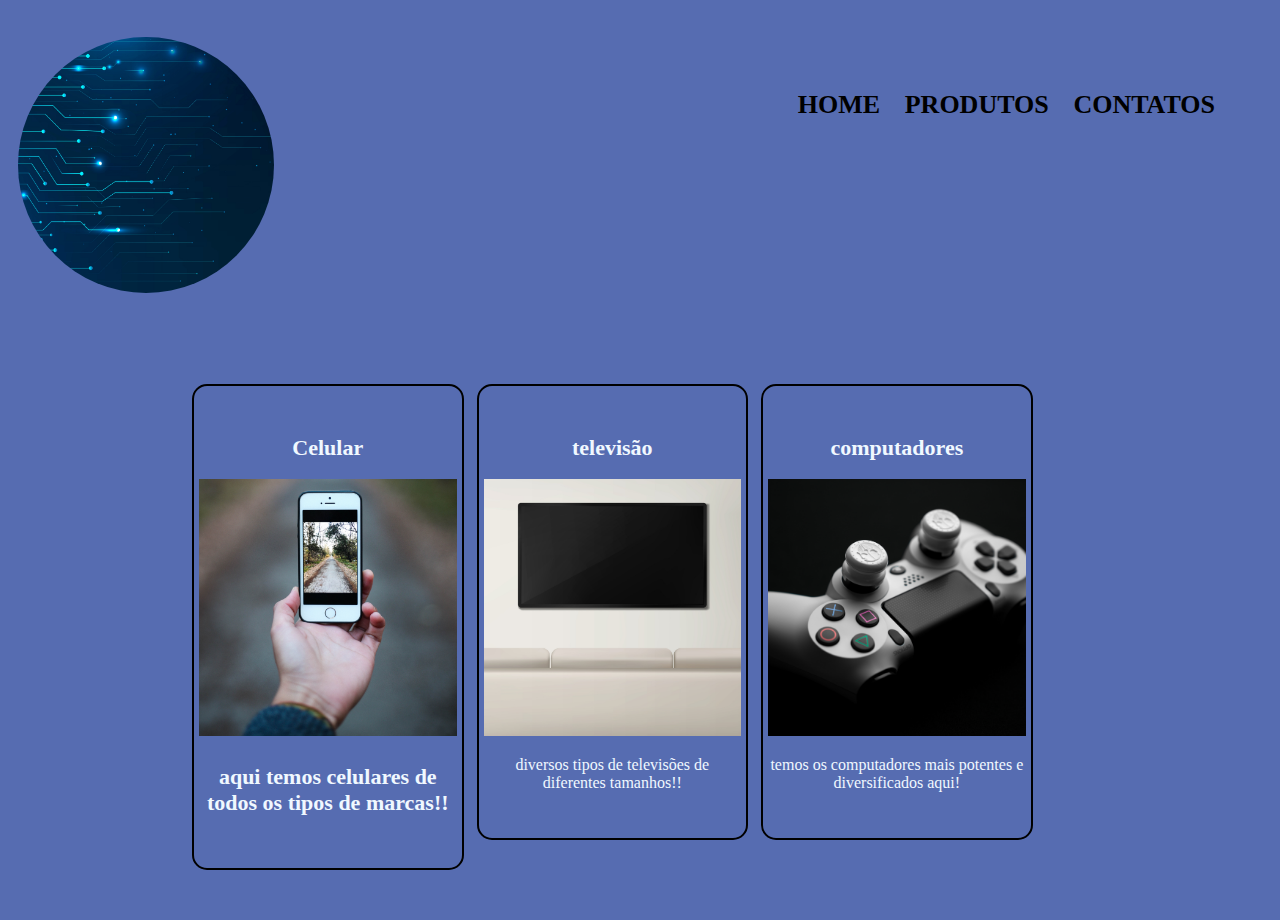
<file: produtos.html>
<!DOCTYPE html>
<html lang="en">
<head>
    <meta charset="UTF-8">
    <meta http-equiv="X-UA-Compatible" content="IE=edge">
    <meta name="viewport" content="width=device-width, initial-scale=1.0">
    <title>Produtos</title>
    <link rel="stylesheet" type="text/css" href="style-produtos.css">

</head>
<body>
    <header>
        <div class="caixa">
            <h3><img class="foto-logo" src="logo.jpg"><h3>
            <nav>
                <a href="index.html"> Home</a>
                <a href="produtos.html"> Produtos</a>
                <a href="contatos.html">Contatos</a>
            </nav>
        </div>
    </header>
    <main>
        <ul class="produtos">
            <li>
            <h2>Celular<h2>
            <img class="imagem-produto" src="celular.jpg">
            <p>aqui temos celulares de todos os tipos de marcas!!</p>
            </li>
            <li>
                <h2>televisão</h2>
                <img class="imagem-produto" src="televisao.jpg">
                <p>diversos tipos de televisões de diferentes tamanhos!!</p>
            </li>
            <li>
              <h2>computadores</h2>
              <img class="imagem-produto" src="pc.jpg">
              <p>temos os computadores mais potentes e diversificados aqui!</p>

            </li>
            
            
        </ul>
    </main>
    <footer>

    </footer>
</body>
</html>
</file>
<file: style-produtos.css>
body {
    background: #566cb1;
    color: aliceblue;
    margin: 0 auto;
}
.foto-logo{
    width: 20%;
    margin: 18px;
    border-radius: 100%;
}

nav{
position: absolute;
top: 90px;
right: 65px;
}
nav a{
font-size: 26px;
text-decoration: none;
text-transform: uppercase;
padding-left: 20px;
color: rgb(0, 0, 0);
}
nav a:hover{
    font-size: 34px;
    font-weight: bold;
    text-shadow: 2px 3px 5px #000000;
    transition: 0.5s;
}
.imagem-produto{
    width: 100%;
}
.produtos{
    width: 905px;
    margin: 0 auto;
    padding: 50px 0;
}
.produtos li{
    display: inline-block;
    text-align: center;
    width: 30%;
    vertical-align: top;
    margin: 0 0.5%;
    padding: 30px 5px;
    box-sizing: border-box;
    border: 2px solid #000000;
    border-radius: 15px;
}
.produtos li:hover{
    border: 2px solid #000000;
    box-shadow: 3px 3px 6px #ffffff
}
.produtos h2 {
    font-size: 22px;
}
.produtos h2:hover{
    color: #FF0000
}
</file>
